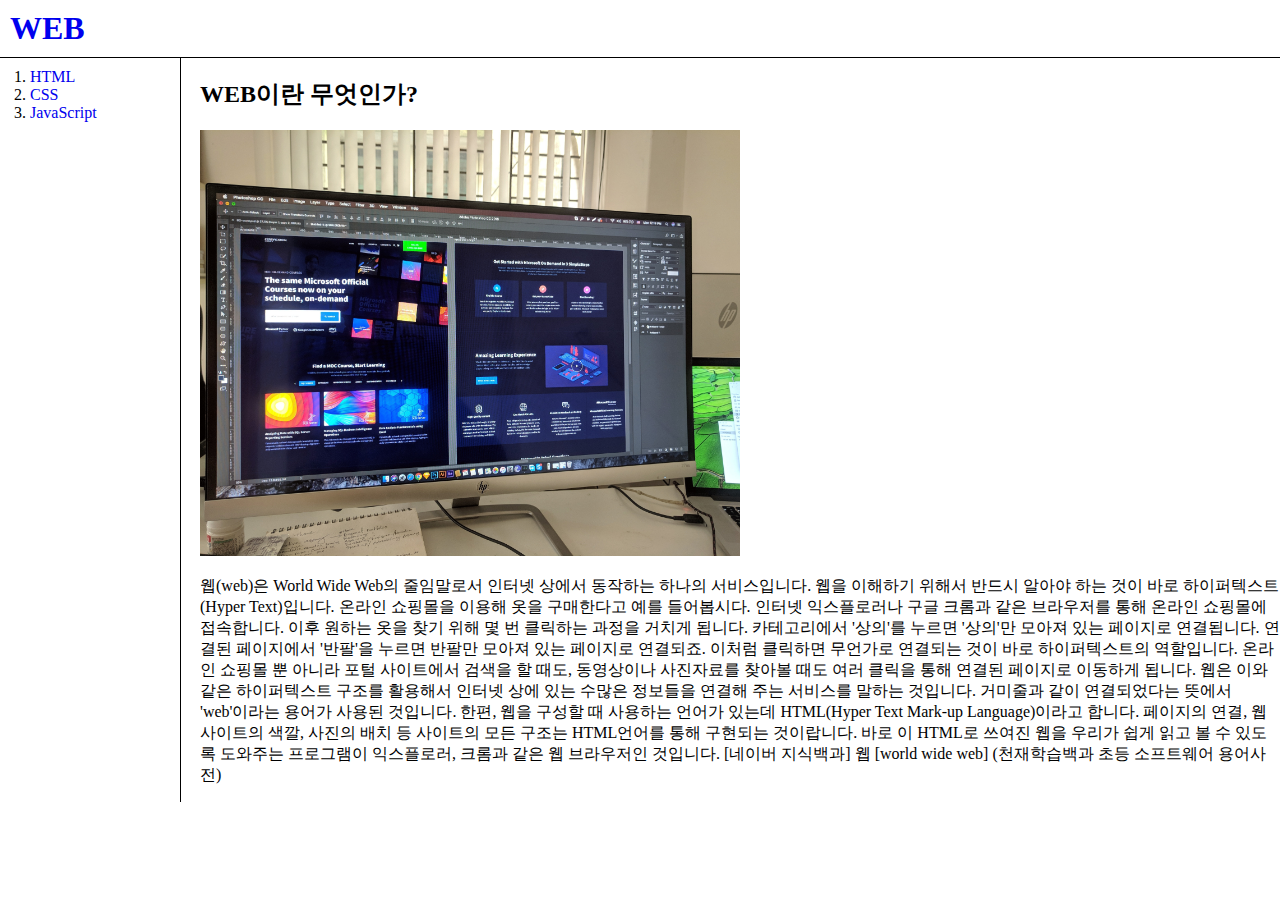
<file: index.html>
<!doctype html>
<html>
<head>
  <title>WEB0 - Welcome</title>
  <meta charset="utf-8">
  <link rel="stylesheet" href="style.css">
</head>
<body>
  <h1><a href="index.html" target="_blank">WEB</a></h1>
<div id="grid">
  <ol>
    <li><a href="1.html" href="file:///C:/Users/K/Desktop/Web/1.html" target="_blank">HTML</a></li>
    <li><a href="2.html" target="_blank">CSS</a></li>
    <li><a href="3.html" target="_blank">JavaScript</a></li>
  </ol>
<div>
  <h2>WEB이란 무엇인가?</h2>
  <img src="WEB.jpg" width="50%">

  <p>웹(web)은 World Wide Web의 줄임말로서 인터넷 상에서 동작하는 하나의 서비스입니다.
  웹을 이해하기 위해서 반드시 알아야 하는 것이 바로 하이퍼텍스트(Hyper Text)입니다. 온라인 쇼핑몰을 이용해 옷을 구매한다고 예를 들어봅시다. 인터넷 익스플로러나 구글 크롬과 같은 브라우저를 통해 온라인 쇼핑몰에 접속합니다. 이후 원하는 옷을 찾기 위해 몇 번 클릭하는 과정을 거치게 됩니다. 카테고리에서 '상의'를 누르면 '상의'만 모아져 있는 페이지로 연결됩니다. 연결된 페이지에서 '반팔'을 누르면 반팔만 모아져 있는 페이지로 연결되죠. 이처럼 클릭하면 무언가로 연결되는 것이 바로 하이퍼텍스트의 역할입니다.

  온라인 쇼핑몰 뿐 아니라 포털 사이트에서 검색을 할 때도, 동영상이나 사진자료를 찾아볼 때도 여러 클릭을 통해 연결된 페이지로 이동하게 됩니다. 웹은 이와 같은 하이퍼텍스트 구조를 활용해서 인터넷 상에 있는 수많은 정보들을 연결해 주는 서비스를 말하는 것입니다. 거미줄과 같이 연결되었다는 뜻에서 'web'이라는 용어가 사용된 것입니다.

  한편, 웹을 구성할 때 사용하는 언어가 있는데 HTML(Hyper Text Mark-up Language)이라고 합니다. 페이지의 연결, 웹사이트의 색깔, 사진의 배치 등 사이트의 모든 구조는 HTML언어를 통해 구현되는 것이랍니다. 바로 이 HTML로 쓰여진 웹을 우리가 쉽게 읽고 볼 수 있도록 도와주는 프로그램이 익스플로러, 크롬과 같은 웹 브라우저인 것입니다.
  [네이버 지식백과] 웹 [world wide web] (천재학습백과 초등 소프트웨어 용어사전)</p>
</body>
</div>
</div>
</html>
</file>
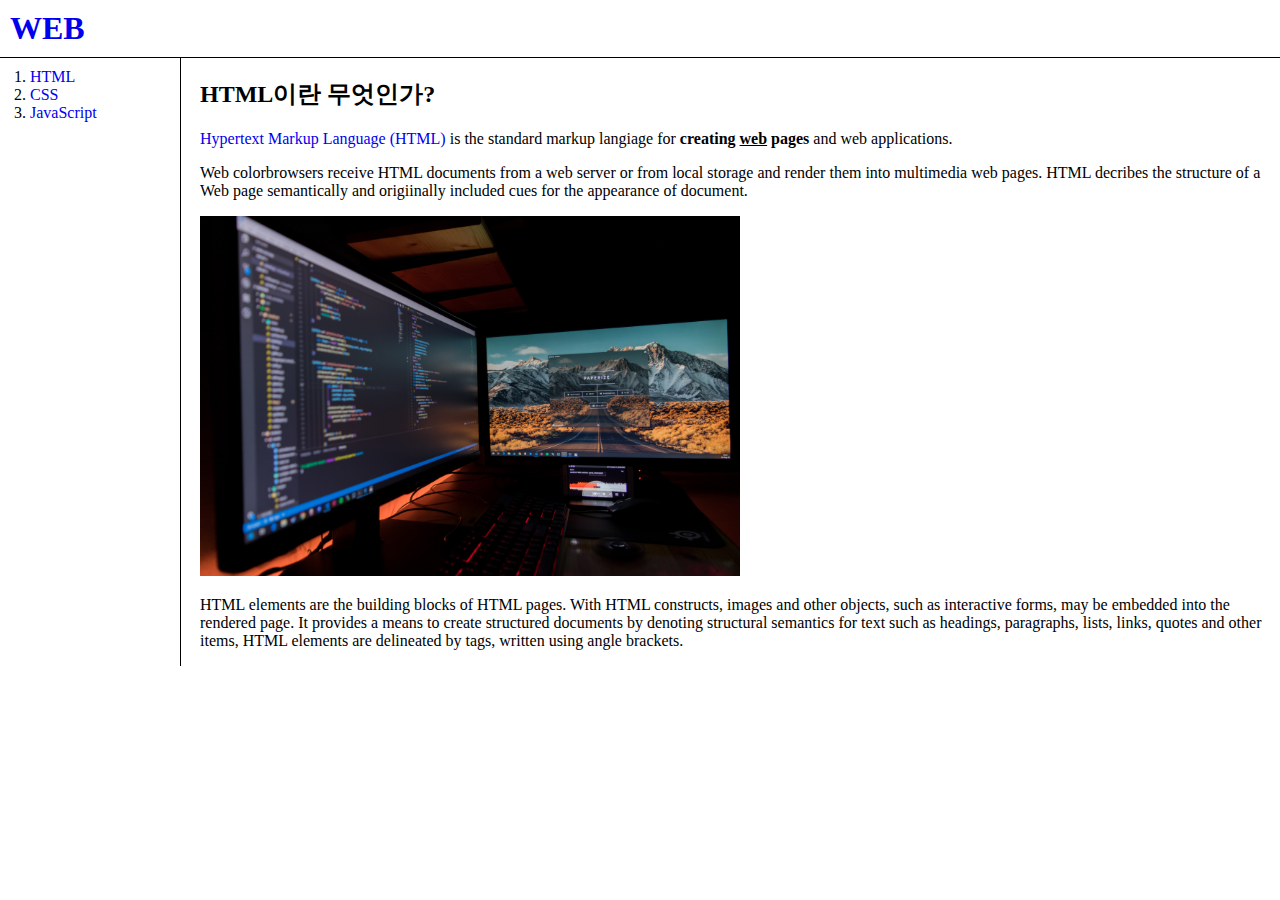
<file: 1.html>
<!doctype html>
<html>
<head>
<title>WEB1 - HTML</title>
<meta charset="utf-8">
<style>
#grid{
  display: grid;
  grid-template-columns: 200px 1fr;
}
a{
    text-decoration: none;
  }
body{
    margin: 0px;
  }
h1{
    text-align: left;
    border-bottom: 1px solid black;
    margin: 0px;
    padding: 10px;
  }
ol{
    border-right: 1px solid black;
    margin: 0px;
    padding-left: 30px;
    padding-top: 10px;
    width : 150px;
  }
@media(max-width:800px){
  h1,ol{
    border: none;
  }
  #grid{
    grid:none;
  }
}
</style>

</head>
<body>
  <h1><a href="index.html" target="_blank">WEB</a></h1>
<div id="grid">
  <ol>
    <li><a href="1.html" target="_blank">HTML</a></li>
    <li><a href="2.html" target="_blank">CSS</a></li>
    <li><a href="3.html" target="_blank">JavaScript</a></li>
  </ol>
<!--
<h1><a href="index.html" target="_blank"><font color="blue">WEB</font></a></h1>
<ul>
<li><a href="1.html" target="_blank"><font color="sky blue">1. HTML</font></a></li>
<li><a href="2.html" target="_blank"><font color="sky blue">2. CSS</font></a></li>
<li><a href="3.html" target="_blank"><font color="sky blue">3. JavaScript</font></a></li>
</ul>
<ol>
  <li>Html</li>
  <li>CSS</li>
  <li>JavaScript</li>
</ol>
>-->
<div>
<h2>HTML이란 무엇인가?</h2>

<a href="https://www.w3.org/TR/html4/" target="_blank">Hypertext Markup Language (HTML)</a> is the standard markup langiage for <strong>creating <u>web</u> pages</strong> and web applications.

<p>Web colorbrowsers receive HTML documents from a
web server or from local storage and
render them into multimedia web pages.
HTML decribes the structure of a Web
page semantically and origiinally
included cues for the appearance of
document.</p>
<img src="coding.jpg" width="50%">
<p>HTML elements are the building blocks of
HTML pages. With HTML constructs, images
and other objects, such as interactive
forms, may be embedded into the rendered
page. It provides a means to create
structured documents by denoting
structural semantics for text such as
headings, paragraphs, lists, links,
quotes and other items, HTML elements
are delineated by tags, written using
angle brackets.</p>
</div>
</div>
</body>
</html>
</file>
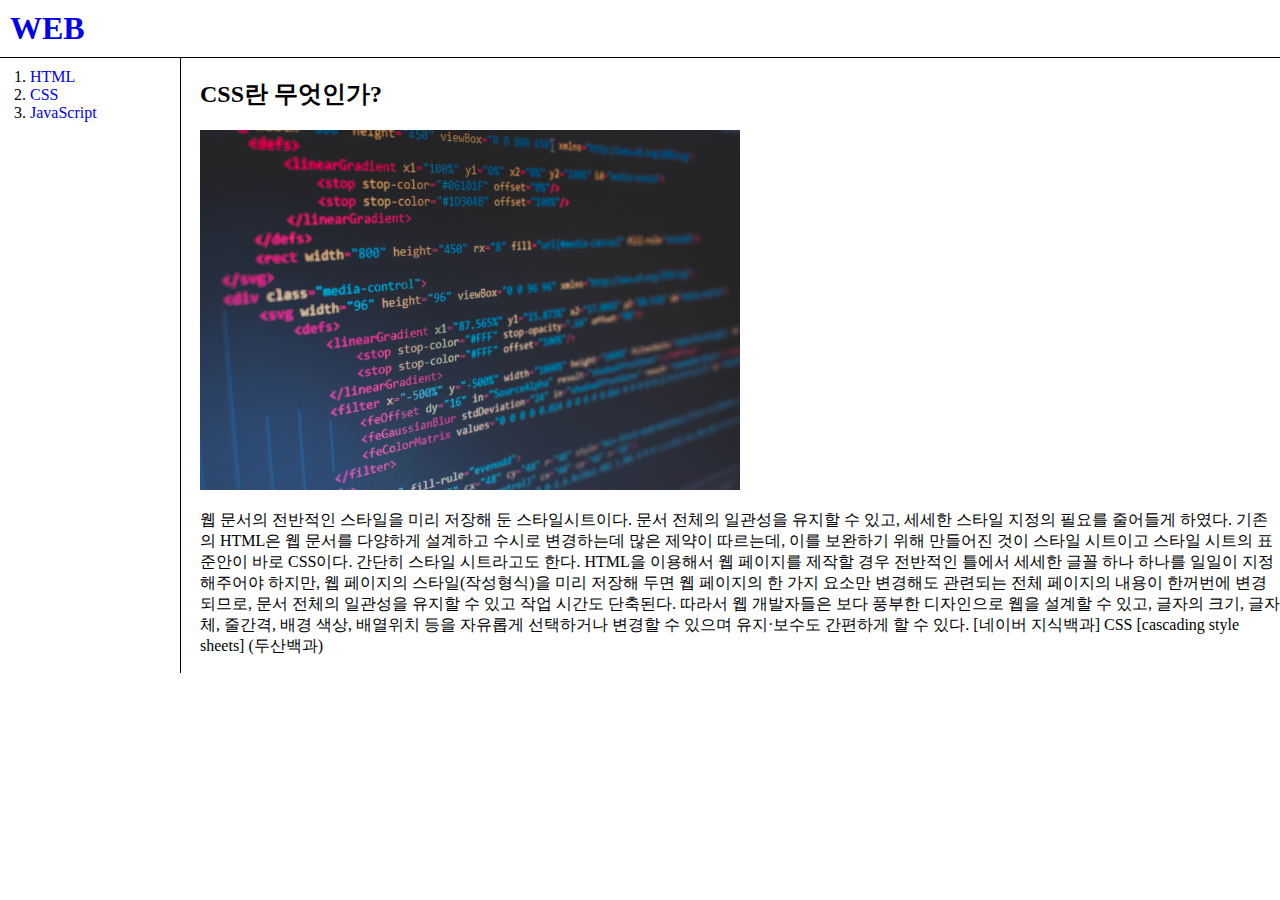
<file: 2.html>
<!doctype html>
<html>
<head>
<title>WEB2 - CSS</title>
<meta charset="utf-8">
<style>
#grid{
  display: grid;
  grid-template-columns: 200px 1fr;
}
h1{
  border-bottom:1px solid black;
  text-align: left;
  margin:0px;
  padding:10px;
}
a{
  text-decoration: none;
}
#grid ol{
  border-right: 1px solid black;
  width: 150px;
  margin: 0px;
  padding-top: 10px;
  padding-left: 30px;
}
body{
  margin: 0px;
}
@media(max-width:800px){
  #grid{
    display:block;
  }
  #grid ol{
    border-right:none;
  }
  h1{
    border-bottom:none;
  }
}
</style>
</head>

<body>
  <h1><a href="index.html" target="_blank">WEB</a></h1>
<div id="grid">
  <ol>
    <li><a href="1.html" href="file:///C:/Users/K/Desktop/Web/1.html" target="_blank">HTML</a></li>
    <li><a href="2.html" target="_blank">CSS</a></li>
    <li><a href="3.html" target="_blank">JavaScript</a></li>
  </ol>
  <div>
    <h2>CSS란 무엇인가?</h2>
    <img src="CSS.jpg" width="50%">

    <p>
      웹 문서의 전반적인 스타일을 미리 저장해 둔 스타일시트이다. 문서 전체의 일관성을 유지할 수 있고, 세세한 스타일 지정의 필요를 줄어들게 하였다.
      기존의 HTML은 웹 문서를 다양하게 설계하고 수시로 변경하는데 많은 제약이 따르는데, 이를 보완하기 위해 만들어진 것이 스타일 시트이고 스타일 시트의 표준안이 바로 CSS이다. 간단히 스타일 시트라고도 한다.

      HTML을 이용해서 웹 페이지를 제작할 경우 전반적인 틀에서 세세한 글꼴 하나 하나를 일일이 지정해주어야 하지만, 웹 페이지의 스타일(작성형식)을 미리 저장해 두면 웹 페이지의 한 가지 요소만 변경해도 관련되는 전체 페이지의 내용이 한꺼번에 변경되므로, 문서 전체의 일관성을 유지할 수 있고 작업 시간도 단축된다.

      따라서 웹 개발자들은 보다 풍부한 디자인으로 웹을 설계할 수 있고, 글자의 크기, 글자체, 줄간격, 배경 색상, 배열위치 등을 자유롭게 선택하거나 변경할 수 있으며 유지·보수도 간편하게 할 수 있다.
      [네이버 지식백과] CSS [cascading style sheets] (두산백과)
    </p>
  </div>
</div>
</body>
</html>
</file>
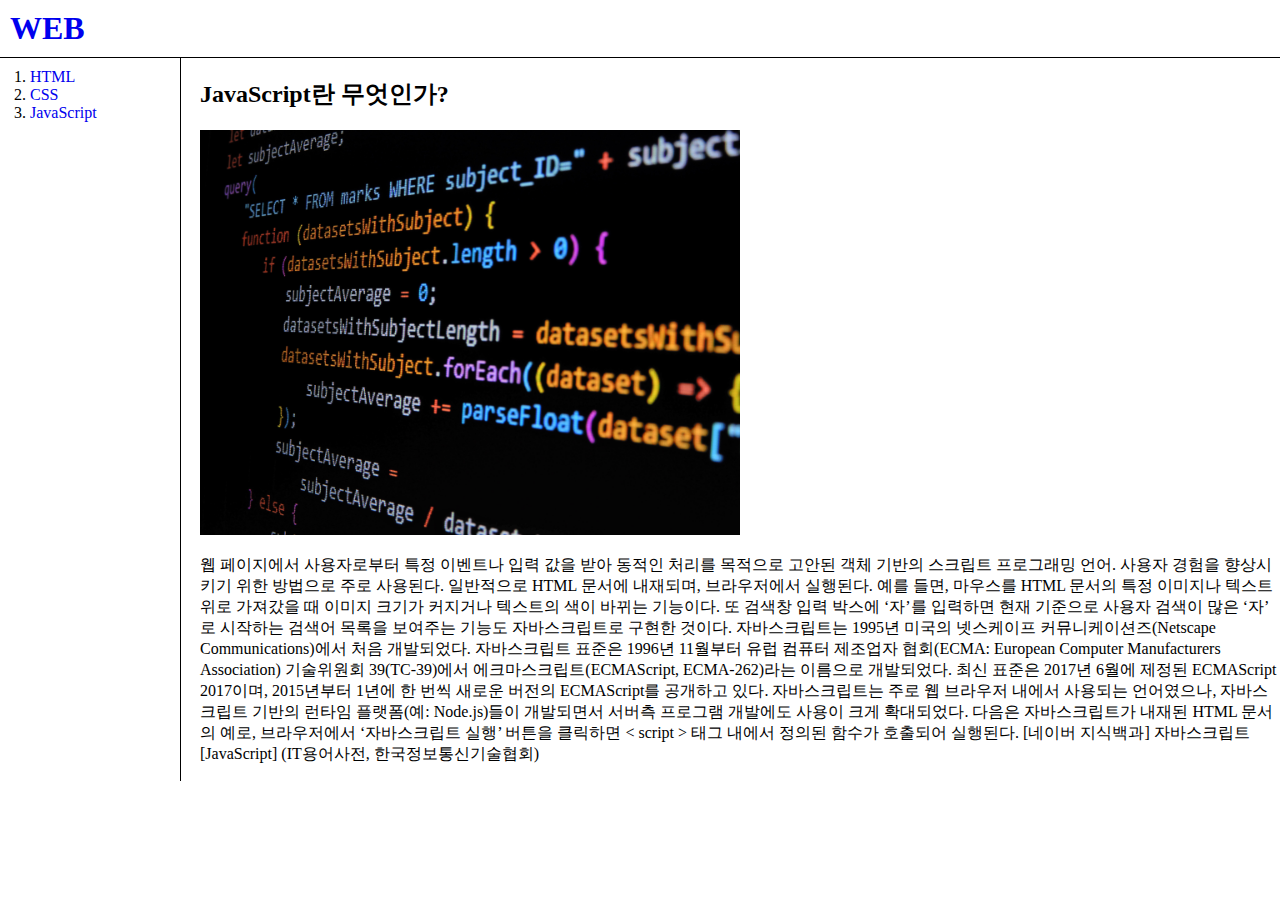
<file: 3.html>
<!doctype html>
<html>
<head>
<title>WEB3 - JavaScript</title>
<meta charset="utf-8">
<style>
#grid{
  display: grid;
  grid-template-columns: 200px 1fr;
 }
 a{
   text-decoration: none;
 }
 h1{
   border-bottom: 1px solid black;
   margin:0px;
   padding: 10px;
 }
 ol{
   border-right: 1px solid black;
   width: 150px;
   margin: 0px;
   padding-top: 10px;
   padding-left: 30px;
 }
 body{
   margin: 0px;
 }
 @media(max-width:800px){
   h1,ol{
     border:none;
   }
   #grid{
     display: block;
   }
 }
</style>
</head>

<body>
  <h1><a href="index.html" target="_blank">WEB</a></h1>
<div id="grid">
<ol>
<li><a href="1.html" href="file:///C:/Users/K/Desktop/Web/1.html" target="_blank">HTML</a></li>
<li><a href="2.html" target="_blank">CSS</a></li>
<li><a href="3.html" target="_blank">JavaScript</a></li>
</ol>
<div>
<h2>JavaScript란 무엇인가?</h2>
<img src="JavaScript.jpg" width="50%">

<p>웹 페이지에서 사용자로부터 특정 이벤트나 입력 값을 받아 동적인 처리를 목적으로 고안된 객체 기반의 스크립트 프로그래밍 언어.
사용자 경험을 향상시키기 위한 방법으로 주로 사용된다. 일반적으로 HTML 문서에 내재되며, 브라우저에서 실행된다.

예를 들면, 마우스를 HTML 문서의 특정 이미지나 텍스트 위로 가져갔을 때 이미지 크기가 커지거나 텍스트의 색이 바뀌는 기능이다. 또 검색창 입력 박스에 ‘자’를 입력하면 현재 기준으로 사용자 검색이 많은 ‘자’로 시작하는 검색어 목록을 보여주는 기능도 자바스크립트로 구현한 것이다.

자바스크립트는 1995년 미국의 넷스케이프 커뮤니케이션즈(Netscape Communications)에서 처음 개발되었다. 자바스크립트 표준은 1996년 11월부터 유럽 컴퓨터 제조업자 협회(ECMA: European Computer Manufacturers Association) 기술위원회 39(TC-39)에서 에크마스크립트(ECMAScript, ECMA-262)라는 이름으로 개발되었다. 최신 표준은 2017년 6월에 제정된 ECMAScript 2017이며, 2015년부터 1년에 한 번씩 새로운 버전의 ECMAScript를 공개하고 있다.
자바스크립트는 주로 웹 브라우저 내에서 사용되는 언어였으나, 자바스크립트 기반의 런타임 플랫폼(예: Node.js)들이 개발되면서 서버측 프로그램 개발에도 사용이 크게 확대되었다.

다음은 자바스크립트가 내재된 HTML 문서의 예로, 브라우저에서 ‘자바스크립트 실행’ 버튼을 클릭하면 < script > 태그 내에서 정의된 함수가 호출되어 실행된다.
[네이버 지식백과] 자바스크립트 [JavaScript] (IT용어사전, 한국정보통신기술협회)</p>
</div>
</div>
</body>
</html>
</file>
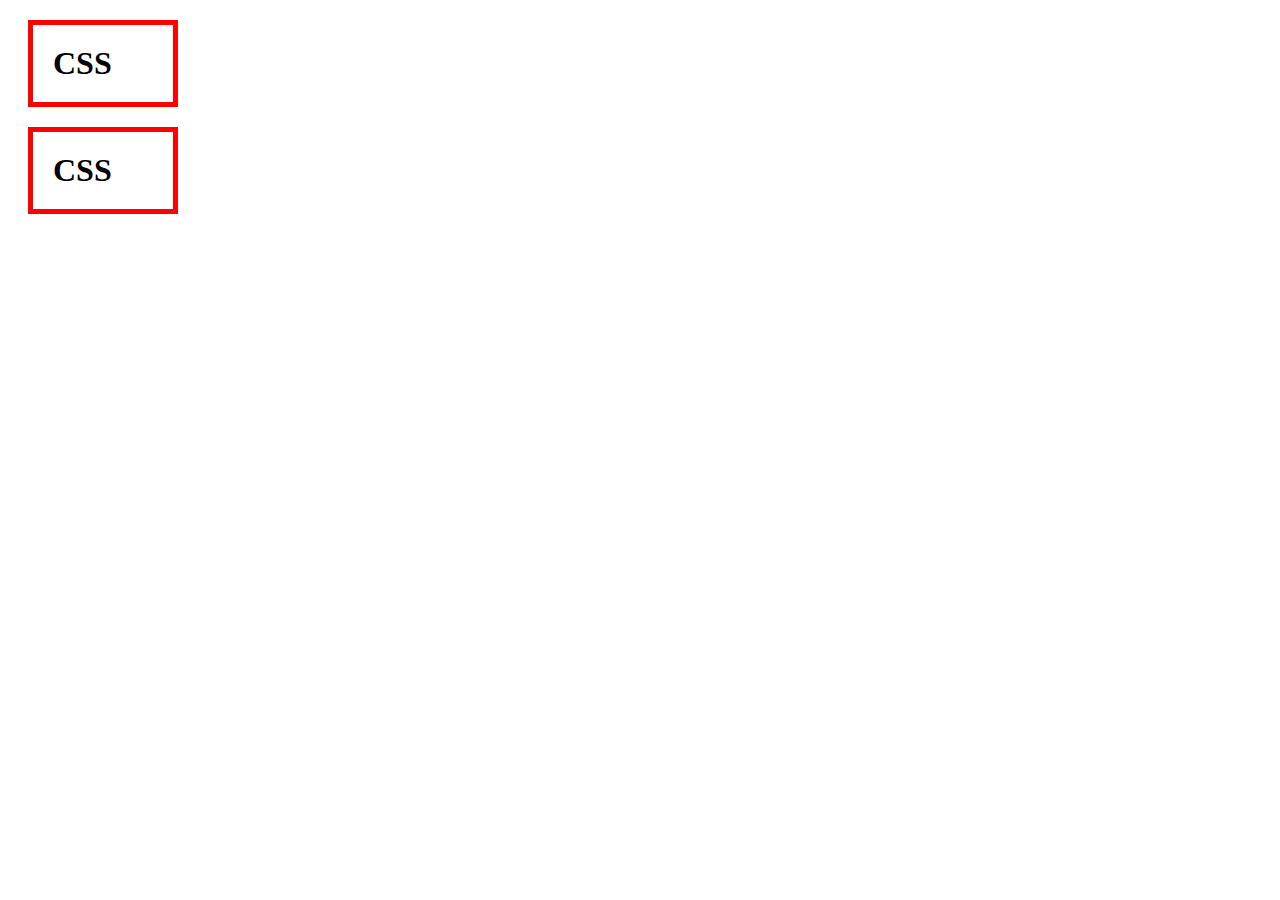
<file: box.html>
<!DOCTYPE html>
<html>
 <head>
   <meta charset="utf-8">
   <title></title>
   <style>
     h1{
       border:5px solid red;
       padding:20px;
       margin:20px;
       width:100px;
     }
   </style>
 </head>
<body>
  <h1>CSS</h1>
  <h1>CSS</h1>
 </body>
</html>
</file>
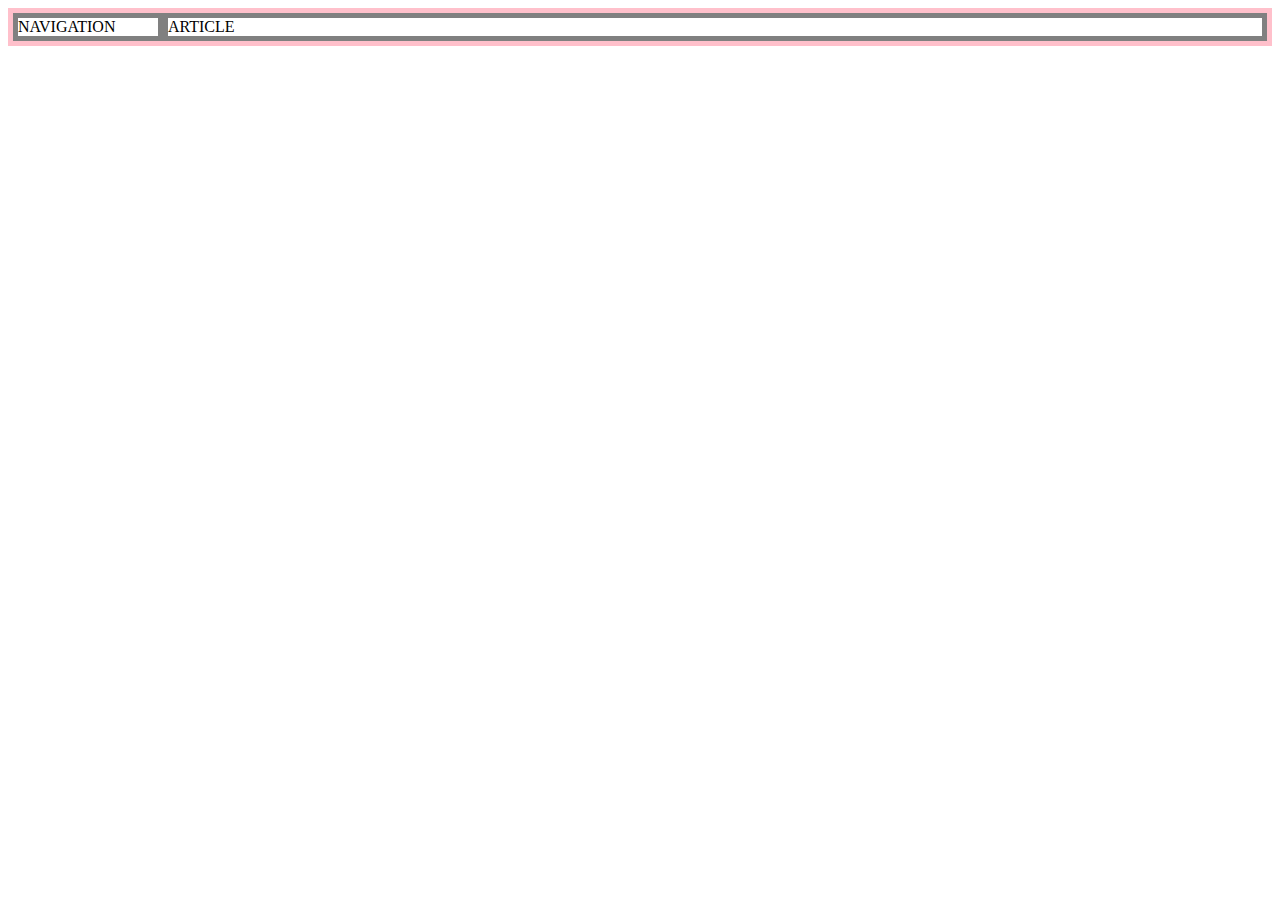
<file: grid.html>
<!DOCTYPE html>
<html>
  <head>
    <meta charset="utf-8"
    <title></title>
    <style>
      #grid{
        border:5px solid pink;
        display: grid;
        grid-template-columns: 150px 1fr;
      }
      div{
        border:5px solid gray;
      }
    </style>
  </head>
  <body>
    <div id="grid">
      <div>NAVIGATION</div>
      <div>ARTICLE</div>
    </div>
  </body>
</html>
</file>
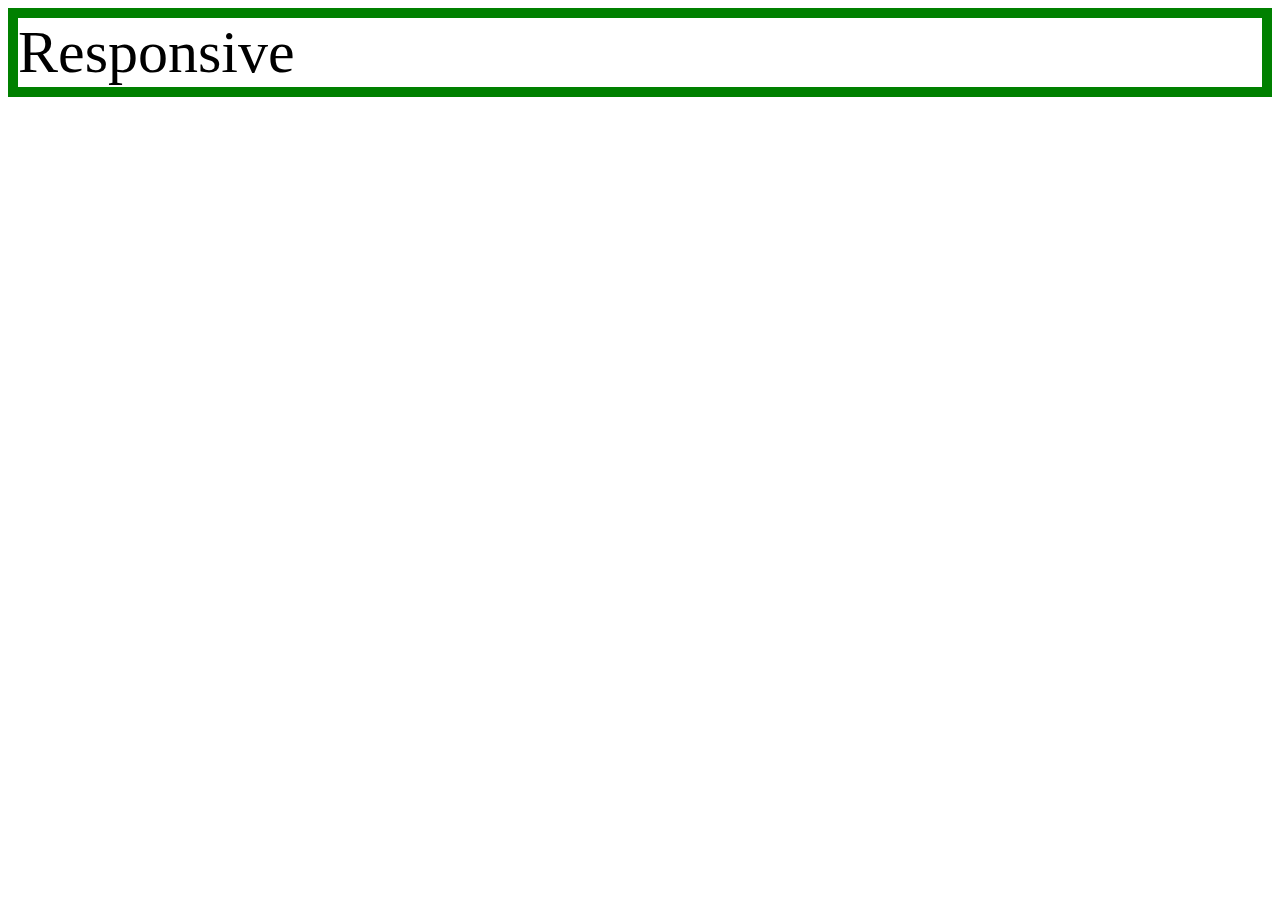
<file: mediaquery.html>
<!DOCTYPE html>
<html>
  <head>
    <meta charset="utf-8">
    <title></title>
    <style>
      div{
        border:10px solid green;
        font-size:60px;
      }
      @media(max-width:800px){
       div{
         display:none;
       }
     }
    </style>
  </head>
  <body>
    <div>
      Responsive
    </div>
  </body>
</html>
</file>
<file: style.css>
#grid{
  display: grid;
  grid-template-columns: 200px 1fr;
}
a{
    text-decoration: none;
  }
body{
    margin: 0px;
  }
h1{
    text-align: left;
    border-bottom: 1px solid black;
    margin: 0px;
    padding: 10px;
  }
ol{
    border-right: 1px solid black;
    margin: 0px;
    padding-left: 30px;
    padding-top: 10px;
    width : 150px;
  }
@media(max-width:800px){
  h1,ol{
    border: none;
  }
  #grid{
    grid:none;
  }
}
</file>
